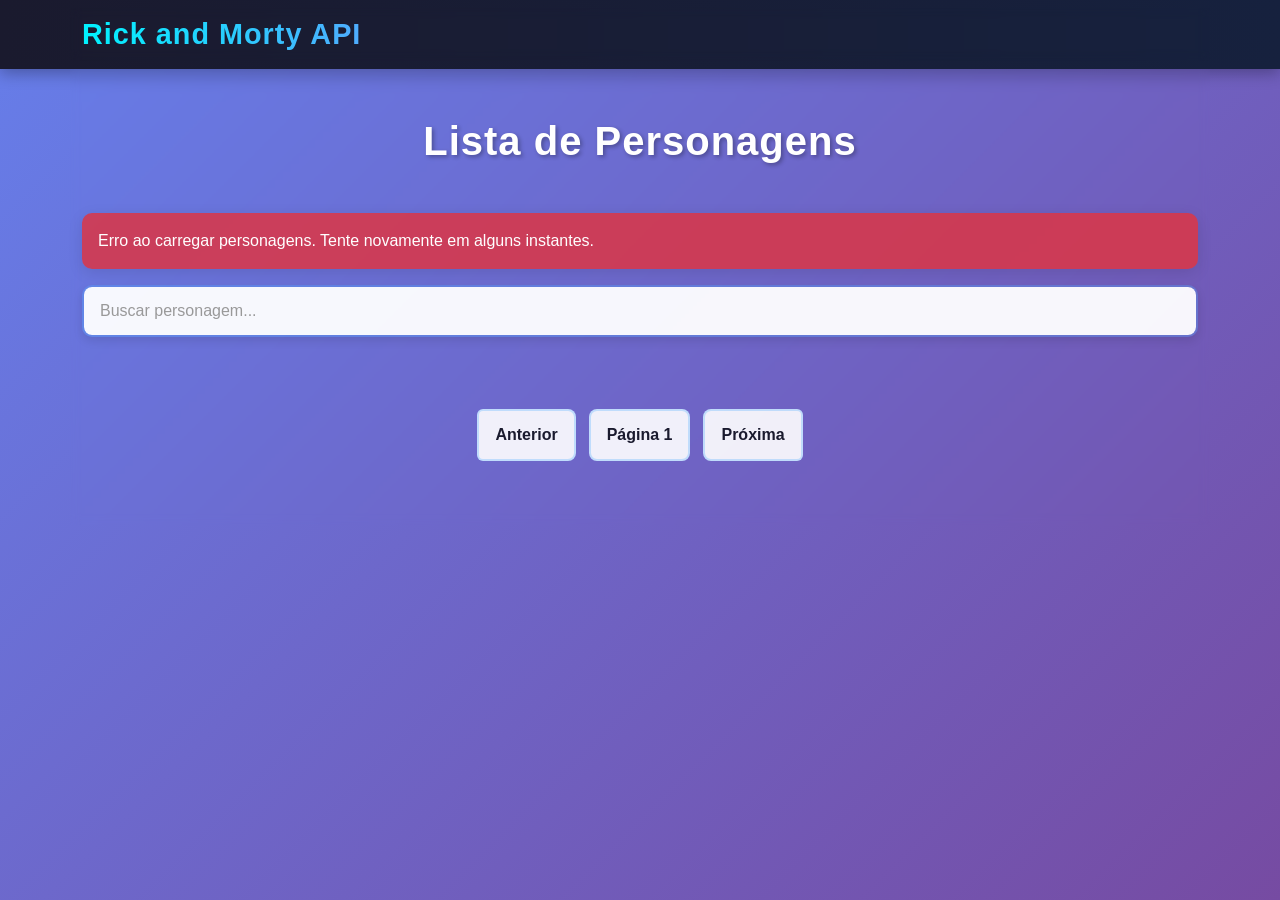
<file: index.html>
<!DOCTYPE html>
<html lang="pt-br">
<head>
  <meta charset="UTF-8">
  <meta name="viewport" content="width=device-width, initial-scale=1.0">

  <title>Lista de Personagens</title>

  <link
    href="https://cdn.jsdelivr.net/npm/bootstrap@5.3.3/dist/css/bootstrap.min.css"
    rel="stylesheet"
  >

  <link rel="stylesheet" href="css/style.css">
</head>
<body> 

  <nav class="navbar navbar-dark bg-dark">
    <div class="container">
      <span class="navbar-brand">
        Rick and Morty API
      </span>
    </div>
  </nav>

  <div class="container py-5">

    <h1 class="text-center mb-5">
      Lista de Personagens
    </h1>

    <div id="loading" class="text-center mb-4">
      <div class="spinner-border text-success"></div>
    </div>

    <div id="erro"></div>

    <div class="mb-4">
      <input
        type="text"
        class="form-control"
        id="search"
        placeholder="Buscar personagem..."
      >
    </div>

    <div class="row" id="cards"></div>

    <nav class="mt-5">
      <ul class="pagination justify-content-center">
        <li class="page-item" id="prev-btn">
          <button class="page-link">Anterior</button>
        </li>
        <li class="page-item" id="page-info"><span class="page-link">Página 1</span></li>
        <li class="page-item" id="next-btn">
          <button class="page-link">Próxima</button>
        </li>
      </ul>
    </nav>

  </div>

  <script type="module" src="js/script.js"></script>

</body>
</html>
</file>
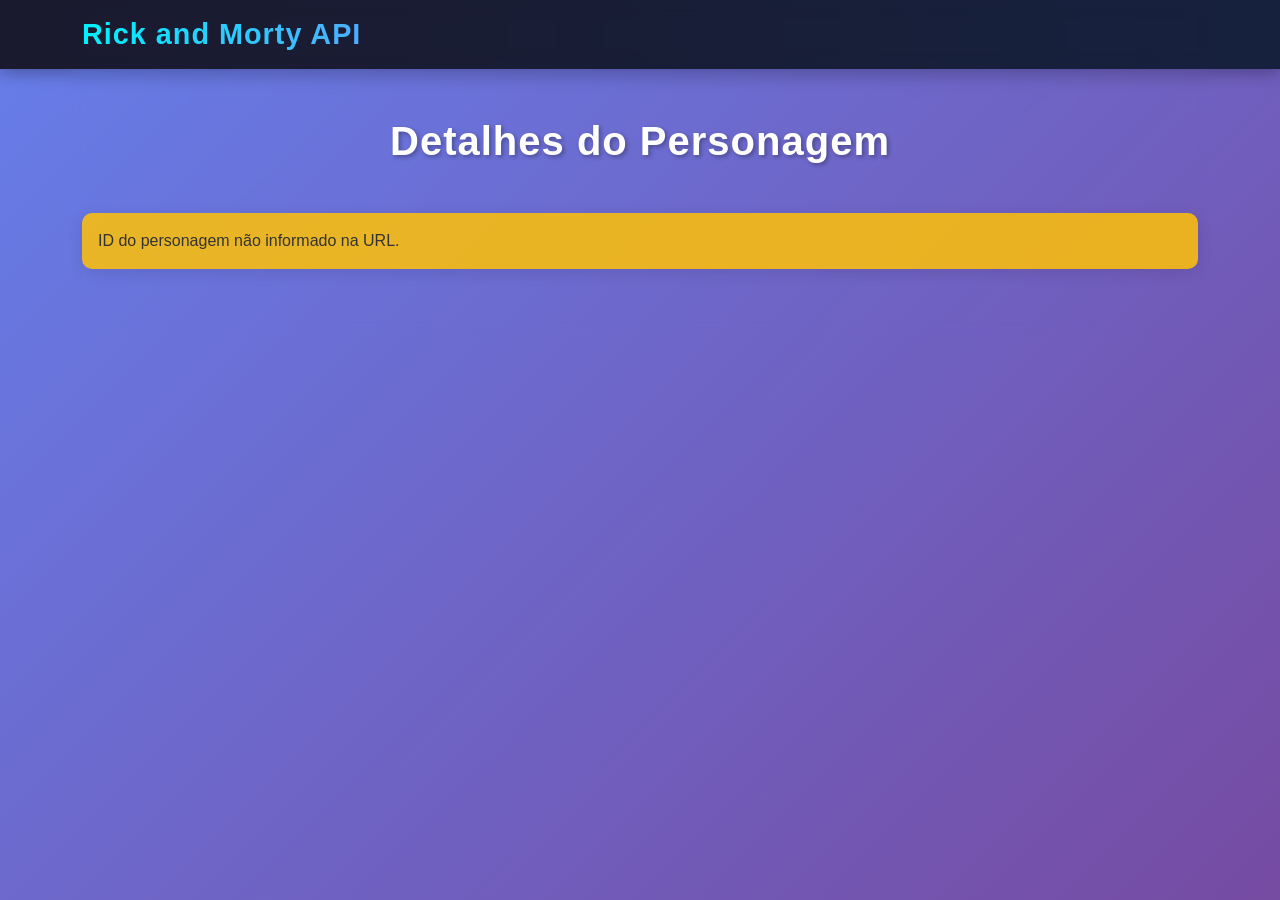
<file: detalhes.html>
<!DOCTYPE html>
<html lang="pt-br">
<head>
  <meta charset="UTF-8">
  <meta name="viewport" content="width=device-width, initial-scale=1.0">
  <title>Detalhes do Personagem</title>
  <link href="https://cdn.jsdelivr.net/npm/bootstrap@5.3.3/dist/css/bootstrap.min.css" rel="stylesheet">
  <link rel="stylesheet" href="css/style.css">
</head>
<body>
  <nav class="navbar navbar-dark bg-dark">
    <div class="container">
      <a class="navbar-brand text-white" href="index.html">Rick and Morty API</a>
    </div>
  </nav>

  <div class="container py-5">
    <h1 class="text-center mb-5">Detalhes do Personagem</h1>

    <div id="loading" class="text-center mb-4">
      <div class="spinner-border text-success"></div>
    </div>

    <div id="erro"></div>

    <div class="row" id="detalhe-container"></div>
  </div>

  <script type="module" src="js/detalhes.js"></script>
</body>
</html>
</file>
<file: css/style.css>
* {
  margin: 0;
  padding: 0;
  box-sizing: border-box;
}

body {
  background: linear-gradient(135deg, #667eea 0%, #764ba2 25%, #f093fb 50%, #4facfe 75%, #00f2fe 100%);
  background-size: 400% 400%;
  animation: gradientShift 15s ease infinite;
  min-height: 100vh;
  font-family: 'Segoe UI', Tahoma, Geneva, Verdana, sans-serif;
}

@keyframes gradientShift {
  0% { background-position: 0% 50%; }
  50% { background-position: 100% 50%; }
  100% { background-position: 0% 50%; }
}

.navbar {
  background: linear-gradient(90deg, #1a1a2e 0%, #16213e 100%) !important;
  box-shadow: 0 4px 15px rgba(0, 0, 0, 0.3);
  backdrop-filter: blur(10px);
}

.navbar-brand {
  font-size: 1.8rem;
  font-weight: 700;
  letter-spacing: 1px;
  background: linear-gradient(90deg, #00f2fe, #4facfe);
  -webkit-background-clip: text;
  -webkit-text-fill-color: transparent;
  background-clip: text;
}

h1 {
  color: white;
  font-weight: 700;
  text-shadow: 2px 2px 4px rgba(0, 0, 0, 0.3);
  letter-spacing: 1px;
  margin-bottom: 2rem !important;
}

.container {
  backdrop-filter: blur(5px);
}

#search {
  background-color: rgba(255, 255, 255, 0.95);
  border: 2px solid rgba(79, 172, 254, 0.3);
  border-radius: 10px;
  font-weight: 500;
  padding: 12px 16px;
  font-size: 1rem;
  transition: all 0.3s ease;
  box-shadow: 0 4px 10px rgba(0, 0, 0, 0.1);
}

#search::placeholder {
  color: #999;
}

#search:focus {
  background-color: white;
  border-color: #4facfe;
  box-shadow: 0 8px 20px rgba(79, 172, 254, 0.4);
  outline: none;
  transform: translateY(-2px);
}

.card {
  transition: all 0.4s cubic-bezier(0.175, 0.885, 0.32, 1.275);
  border: none;
  border-radius: 15px;
  overflow: hidden;
  background: rgba(255, 255, 255, 0.95);
  backdrop-filter: blur(10px);
  box-shadow: 0 8px 25px rgba(0, 0, 0, 0.15);
}

.card:hover {
  transform: translateY(-8px);
  box-shadow: 0 15px 40px rgba(79, 172, 254, 0.3);
}

.card img {
  height: 350px;
  object-fit: cover;
  transition: transform 0.4s ease;
}

.card:hover img {
  transform: scale(1.05);
  filter: brightness(1.1);
}

.card-body {
  padding: 1.5rem;
}

.card-title {
  color: #1a1a2e;
  font-weight: 700;
  font-size: 1.2rem;
  margin-bottom: 1rem;
  transition: color 0.3s ease;
}

.card:hover .card-title {
  color: #4facfe;
}

.card-text {
  color: #555;
  font-size: 0.95rem;
  margin-bottom: 0.8rem;
}

.card-text strong {
  color: #1a1a2e;
}

.alert {
  border-radius: 10px;
  border: none;
  backdrop-filter: blur(10px);
  font-weight: 500;
  box-shadow: 0 4px 15px rgba(0, 0, 0, 0.1);
}

.alert-danger {
  background-color: rgba(220, 53, 69, 0.85);
  color: white;
}

.alert-warning {
  background-color: rgba(255, 193, 7, 0.85);
  color: #333;
}

.spinner-border {
  width: 4rem;
  height: 4rem;
  border-width: 0.4em;
  animation: spin 1s linear infinite;
}

@keyframes spin {
  to {
    transform: rotate(360deg);
  }
}

.pagination {
  gap: 8px;
  justify-content: center;
}

.page-item {
  margin: 0 3px;
}

.page-link {
  background-color: rgba(255, 255, 255, 0.9);
  border: 2px solid rgba(79, 172, 254, 0.3);
  color: #1a1a2e;
  font-weight: 600;
  border-radius: 8px;
  transition: all 0.3s ease;
  padding: 0.75rem 1rem;
  cursor: pointer;
}

.page-link:hover:not(:disabled) {
  background: linear-gradient(135deg, #667eea 0%, #764ba2 100%);
  border-color: #667eea;
  color: white;
  transform: translateY(-2px);
  box-shadow: 0 6px 15px rgba(102, 126, 234, 0.4);
}

.page-item button:disabled,
.page-link:disabled {
  opacity: 0.4;
  cursor: not-allowed;
  background-color: #f0f0f0;
  color: #999;
}

@media (max-width: 768px) {
  h1 {
    font-size: 1.5rem;
  }
  
  .card {
    margin-bottom: 1rem;
  }
  
  .navbar-brand {
    font-size: 1.3rem;
  }
  
  .card-img-top {
    height: 250px !important;
  }
}
</file>
